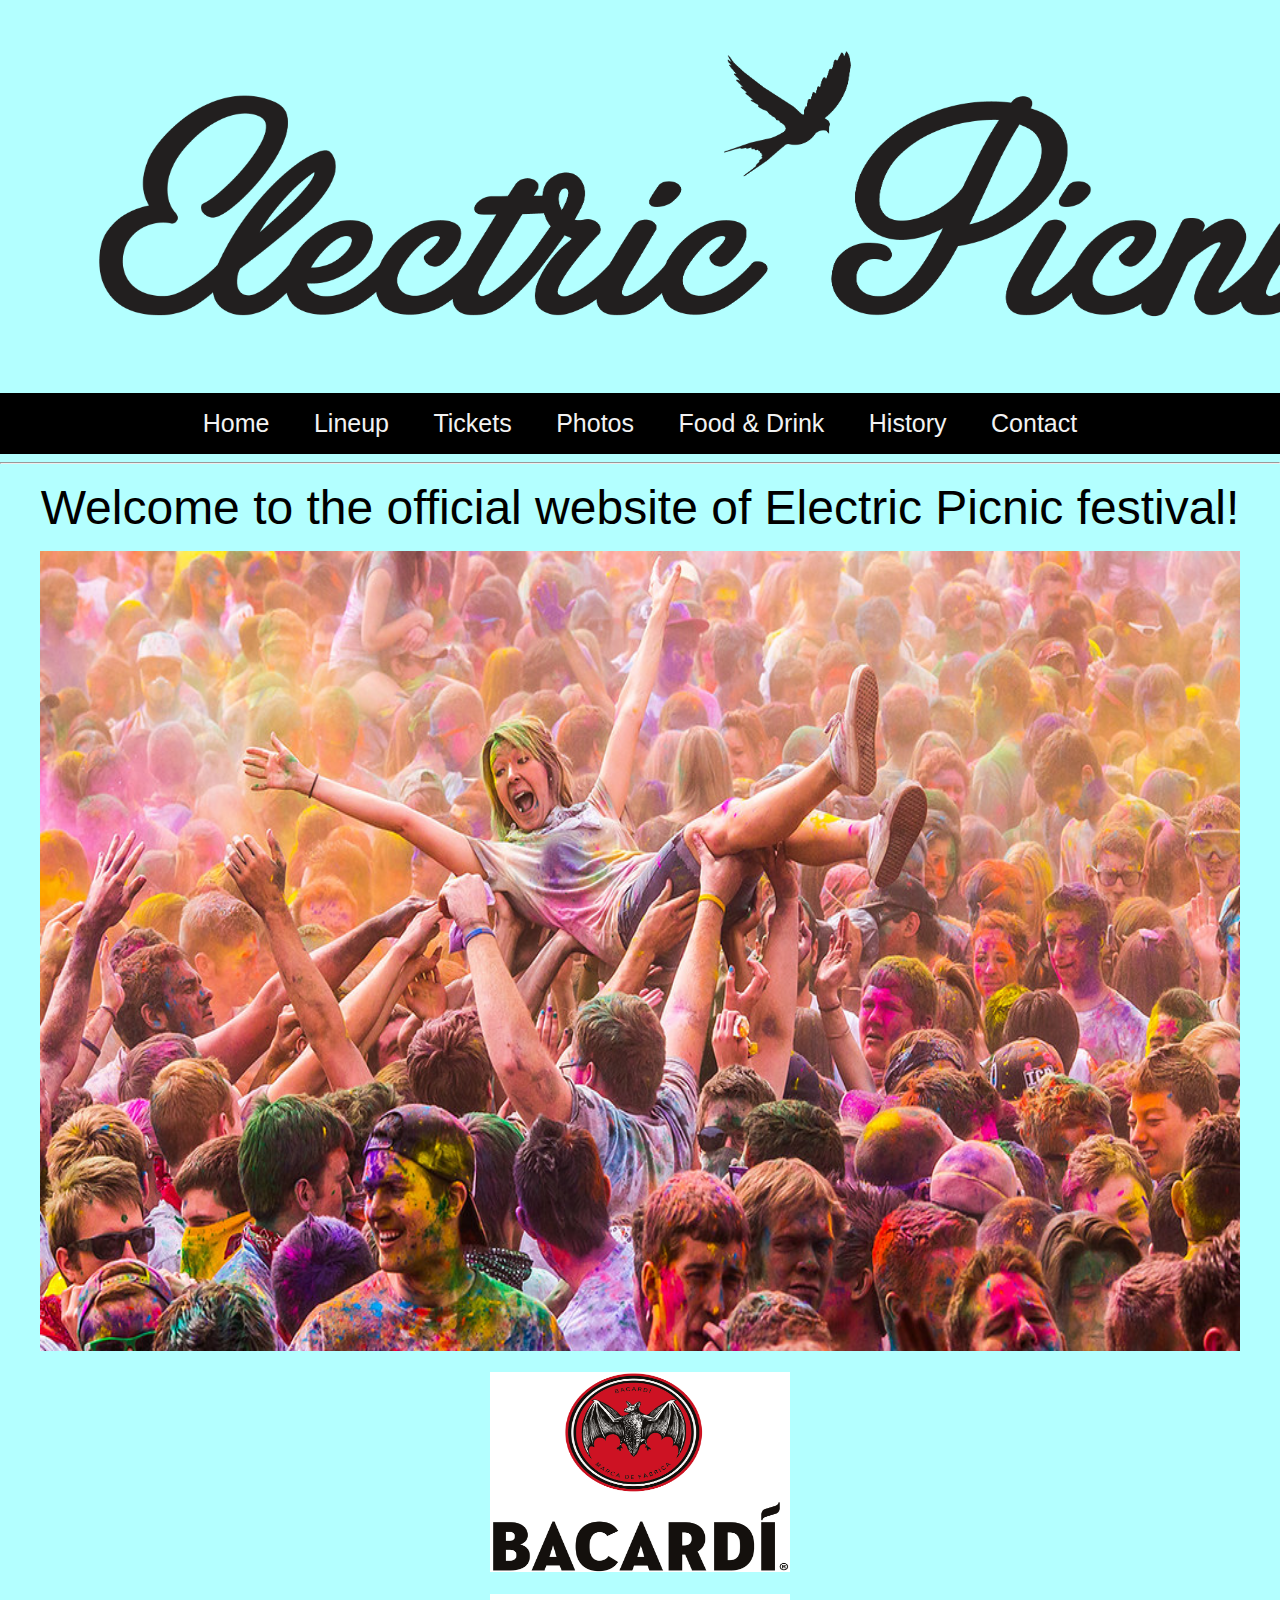
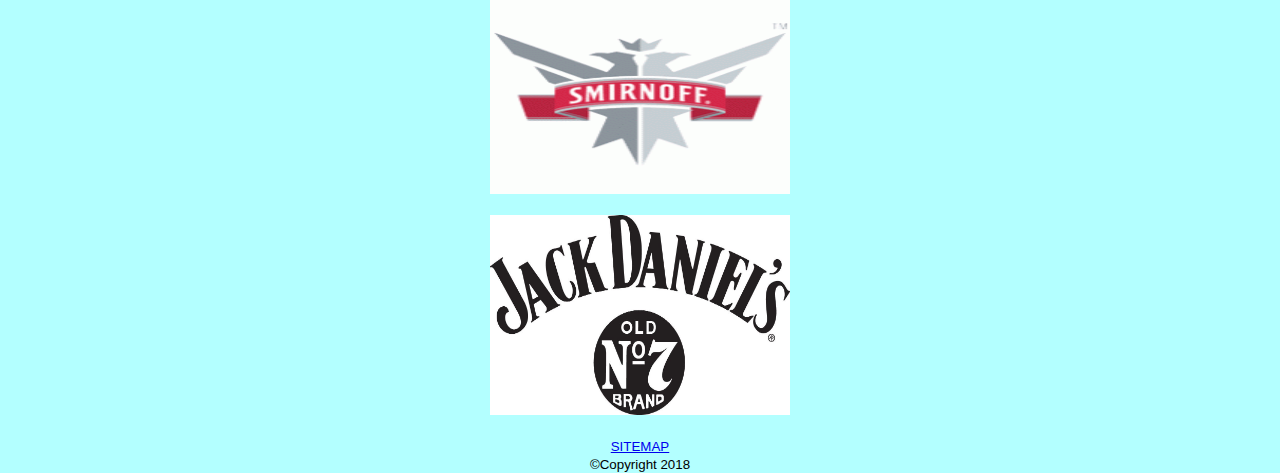
<file: AnthonyMcElearney_B00106475_/index.html>
<!DOCTYPE html>
<html>
<body style="background-color:#b3ffff;">
<head>
<meta name="viewport" content="width=device-width, initial-scale=1">
<style>
  img {
  display: block;
  margin-left: auto;
  margin-right: auto;
}
body {
  margin: 0;
  font-family: Arial, Helvetica, sans-serif;
}

.topnav {
  overflow: hidden;
  background-color: #000000;
}

.topnav a {
  display: inline-block;
  color: #f2f2f2;
  text-align: center;
  padding: 16px 20px;
  text-decoration: none;
  font-size: 25px;

}

.topnav a:hover {
  background-color: #66ffff;
  color: black;
}

.topnav a.active {
  background-color: #66ffff;
  color: white;
}

</style>
</head>
<body>

  <h1><img src="images/logo.png" alt="logo" width="1500" height="350" class="center">
  
      </h1>
<center>
<div class="topnav">
  <a href="index.html">Home</a>
  <a href="lineup.html">Lineup</a>
  <a href="tickets.html">Tickets</a>
  <a href="photos.html">Photos</a>
  <a href="foodanddrink.html">Food & Drink</a>
  <a href="history.html">History</a>
  <a href="contact.html">Contact</a>
  </center>

</div>

<div style="padding-left:16px">
  
</div>
<hr>
</main> 
<p>
<center>
<p><font face="Helvetica" font size="10" color="black" >Welcome to the official website of Electric Picnic festival!</font></p>
</center>


<center>
  </style>
<div class="column">
<center>
<div class="w3-content">
  <img class="mySlides" src="images/image2.png" alt="slide 1" width="1200" height="800">
  <img class="mySlides" src="images/image1.png" alt="slide 2" width="1200" height="800">
  <img class="mySlides" src="images/image3.png" alt="slide 3" width="1200" height="800">
</div>

<script>
var myIndex = 0;
carousel();

function carousel() {
    var i;
    var x = document.getElementsByClassName("mySlides");
    for (i = 0; i < x.length; i++) {
       x[i].style.display = "none";  
    }
    myIndex++;
    if (myIndex > x.length) {myIndex = 1}    
    x[myIndex-1].style.display = "block";  
    setTimeout(carousel, 3000); // Change image every 3 seconds
}
</script>
<h1><img src="images/bacardi.png" alt="logo" width="300" height="             200" float="left"
      </h1>
      <h1><img src="images/smirnoff.png" alt="logo" width="300" height="200" 
      </h1>
      <h1><img src="images/jackdaniels.png" alt="logo"        width="300" height="200" float="right" 
      </h1>

</h1>

<footer><small> <a href="sitemap.html"> SITEMAP</a><br>
&copy;Copyright 2018</small></footer>

</body>
</html>
</file>
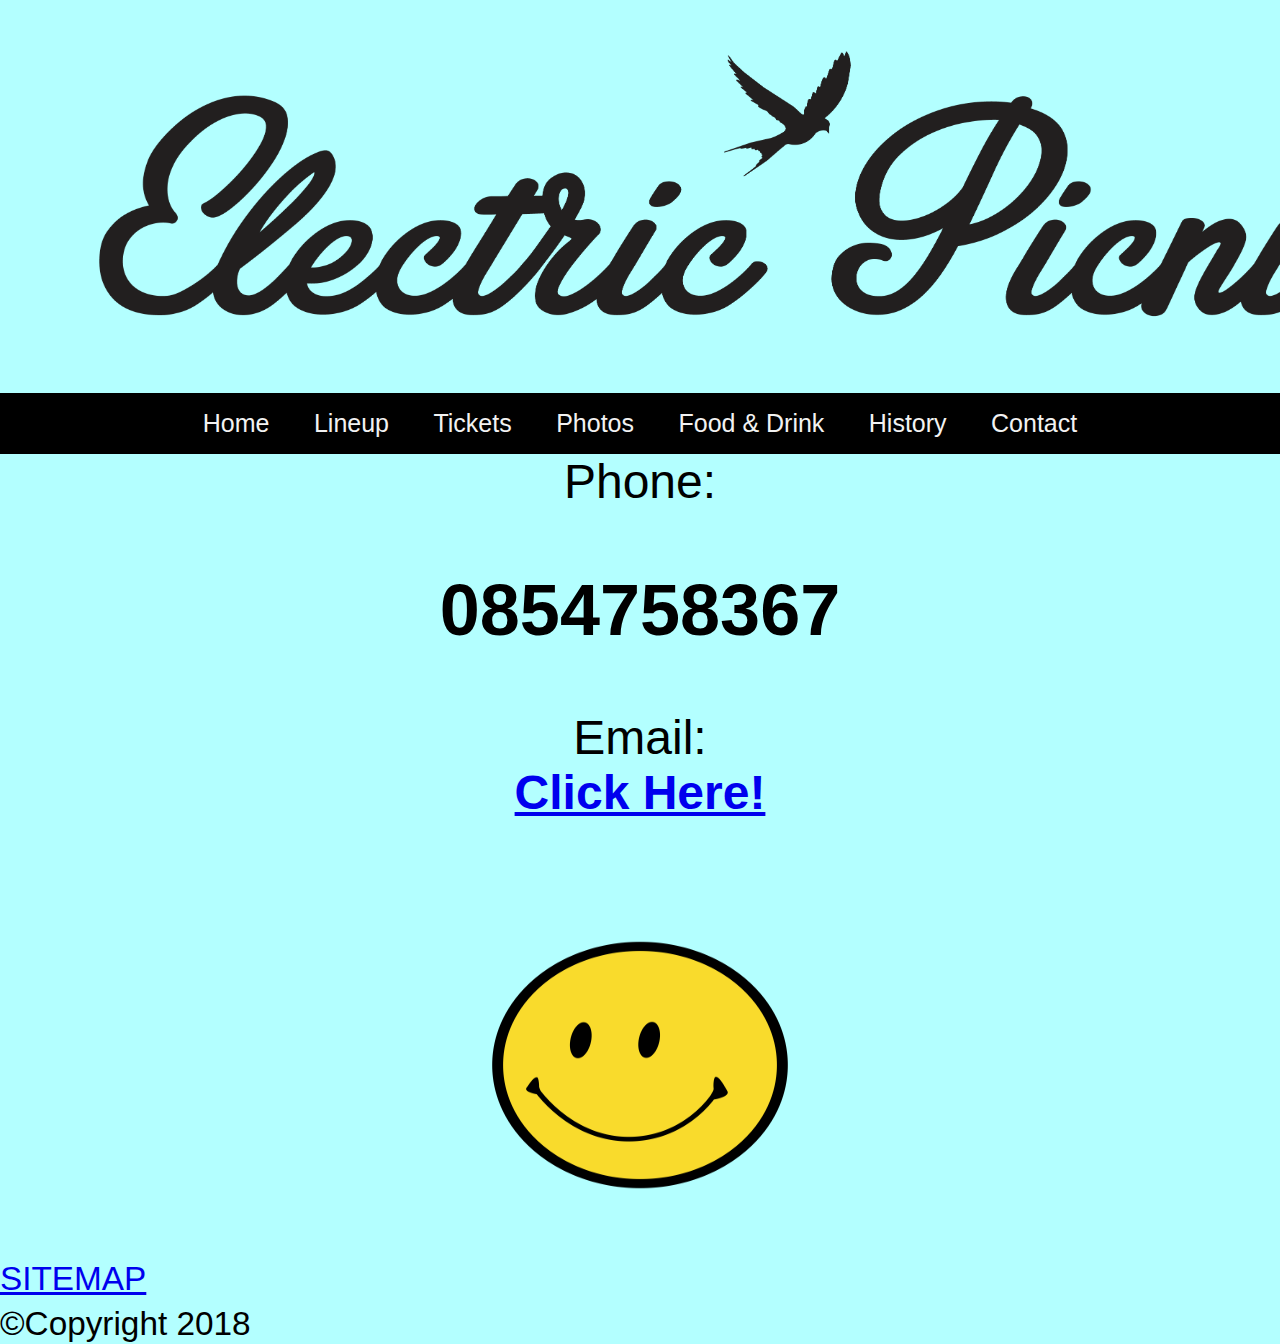
<file: AnthonyMcElearney_B00106475_/contact.html>
<!DOCTYPE html>
<html>
<body style="background-color:#b3ffff;">
<head>
<meta name="viewport" content="width=device-width, initial-scale=1">
<style>
  img {
  display: block;
  margin-left: auto;
  margin-right: auto;
}
body {
  margin: 0;
  font-family: Arial, Helvetica, sans-serif;
}

.topnav {
  overflow: hidden;
  background-color: #000000;
}

.topnav a {
  display: inline-block;
  color: #f2f2f2;
  text-align: center;
  padding: 16px 20px;
  text-decoration: none;
  font-size: 25px;
}

.topnav a:hover {
  background-color: #66ffff;
  color: black;
}

.topnav a.active {
  background-color: #66ffff;
  color: white;
}
</style>
</head>
<body>

  <h1><img src="images/logo.png" alt="logo" width="1500" height="350" class="center">
  </h1>
<center>
<div class="topnav">
  <a href="index.html">Home</a>
  <a href="lineup.html">Lineup</a>
  <a href="tickets.html">Tickets</a>
  <a href="photos.html">Photos</a>
  <a href="foodanddrink.html">Food & Drink</a>
  <a href="history.html">History</a>
  <a href="contact.html">Contact</a>
  </center>
  <center>
    <font font size="12" color="black"
    <h1> Phone: </h1>
    <h2> 0854758367 </h2>
<font font size="10" color="black"
  <h1> Email: </h1> 
  <br>

<b><a href="mailto:B00106475@student.itb.ie" class="contact">Click Here!</a></b> <br><br>
<h1> <img src="images/smiley.png" alt="logo" width="300" height="250" class="center">
</center>
  </h1>
</center>



</div>
  

</div>

<div style="padding-left:16px">
  
</div>

<small>
  <footer><small> <a href="sitemap.html"> SITEMAP</a><br>
&copy;Copyright 2018</small></footer>
</body>
</html>
</small>
</file>
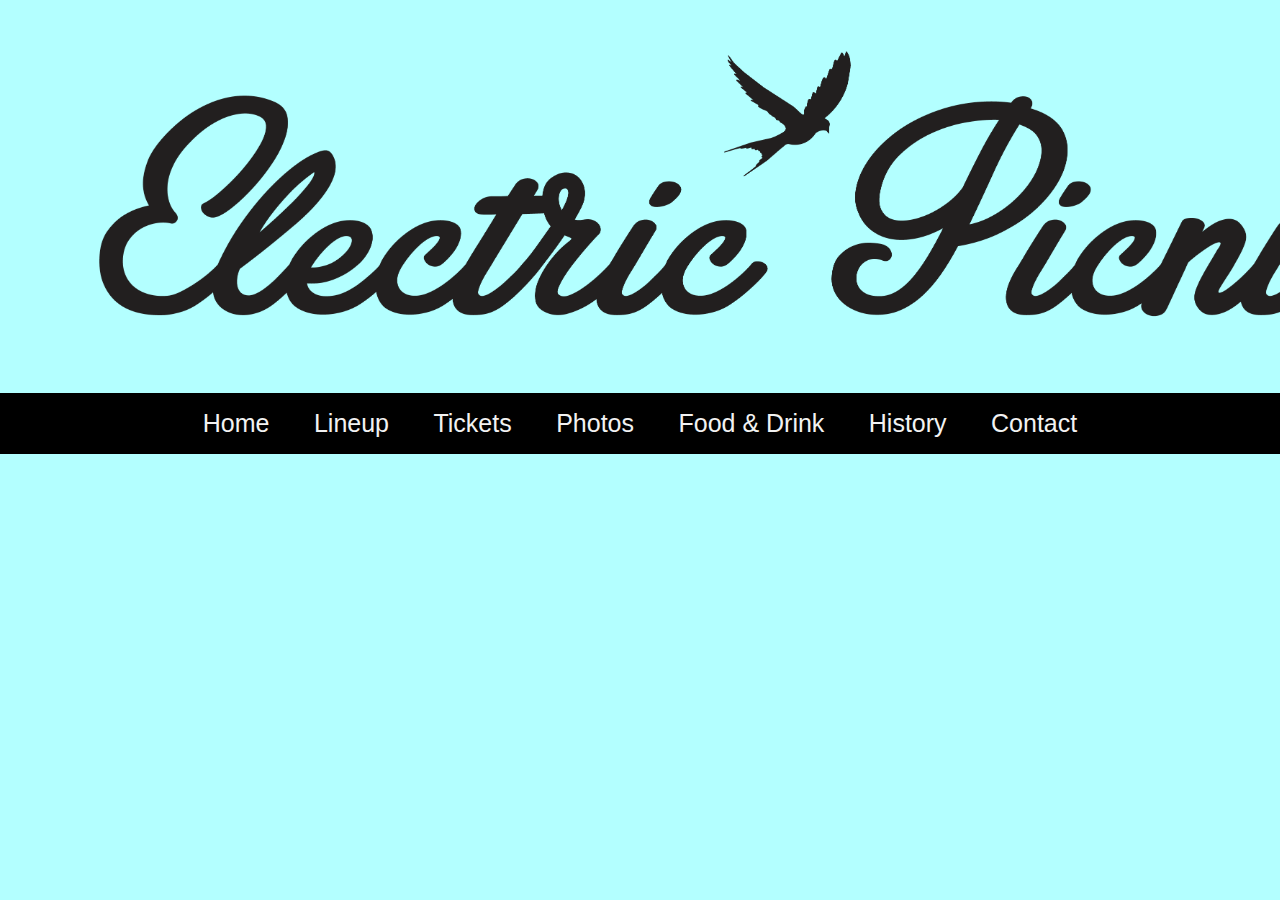
<file: AnthonyMcElearney_B00106475_/foodanddrink.html>
<!DOCTYPE html>
<html>
<body style="background-color:#b3ffff;">
<head>
<meta name="viewport" content="width=device-width, initial-scale=1">
<style>
  img {
  display: block;
  margin-left: auto;
  margin-right: auto;
}
body {
  margin: 0;
  font-family: Arial, Helvetica, sans-serif;
}

.topnav {
  overflow: hidden;
  background-color: #000000;
}

.topnav a {
  display: inline-block;
  color: #f2f2f2;
  text-align: center;
  padding: 16px 20px;
  text-decoration: none;
  font-size: 25px;
}

.topnav a:hover {
  background-color: #66ffff;
  color: black;
}

.topnav a.active {
  background-color: #66ffff;
  color: white;
}
</style>
</head>
<body>

  <h1><img src="images/logo.png" alt="logo" width="1500" height="350" class="center">
  </h1>
<center>
<div class="topnav">
  <a href="index.html">Home</a>
  <a href="lineup.html">Lineup</a>
  <a href="tickets.html">Tickets</a>
  <a href="photos.html">Photos</a>
  <a href="foodanddrink.html">Food & Drink</a>
  <a href="history.html">History</a>
  <a href="contact.html">Contact</a>
  </center>
  

</div>

<div style="padding-left:16px">
  
</div>
</file>
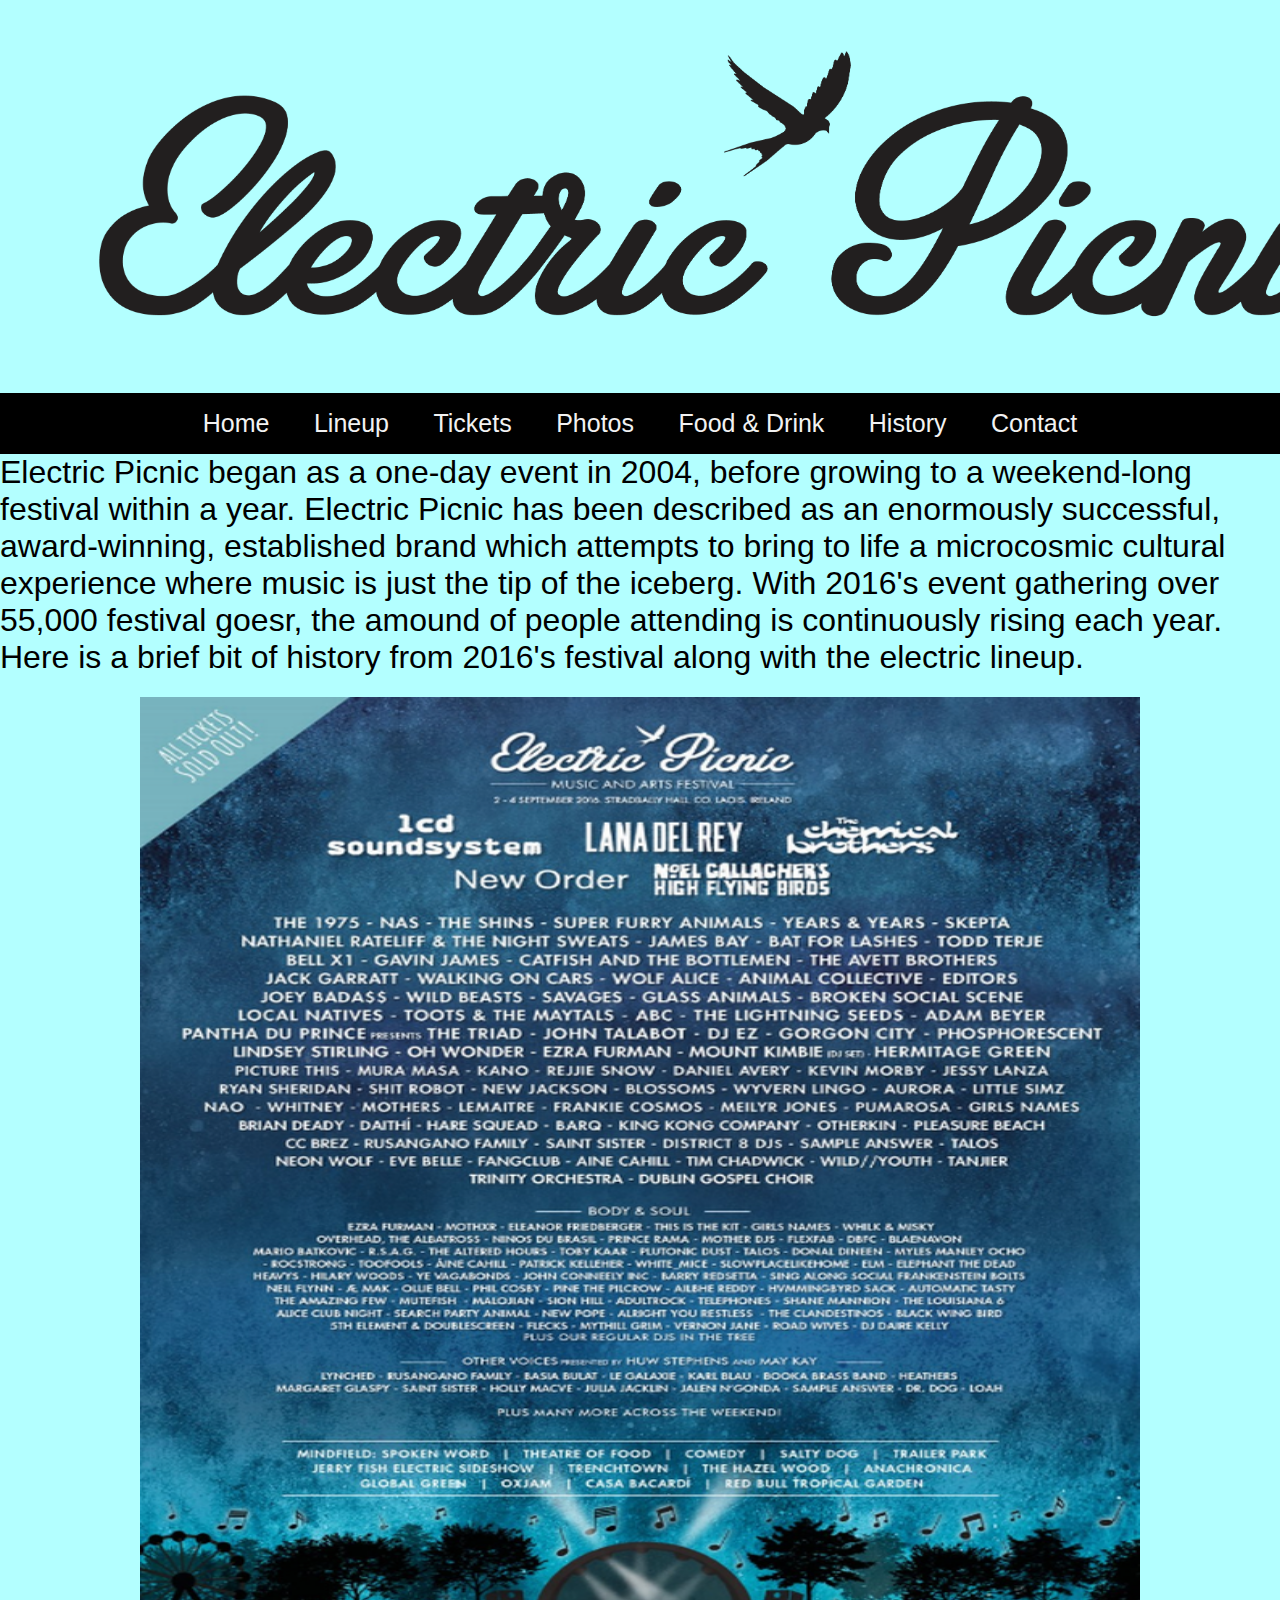
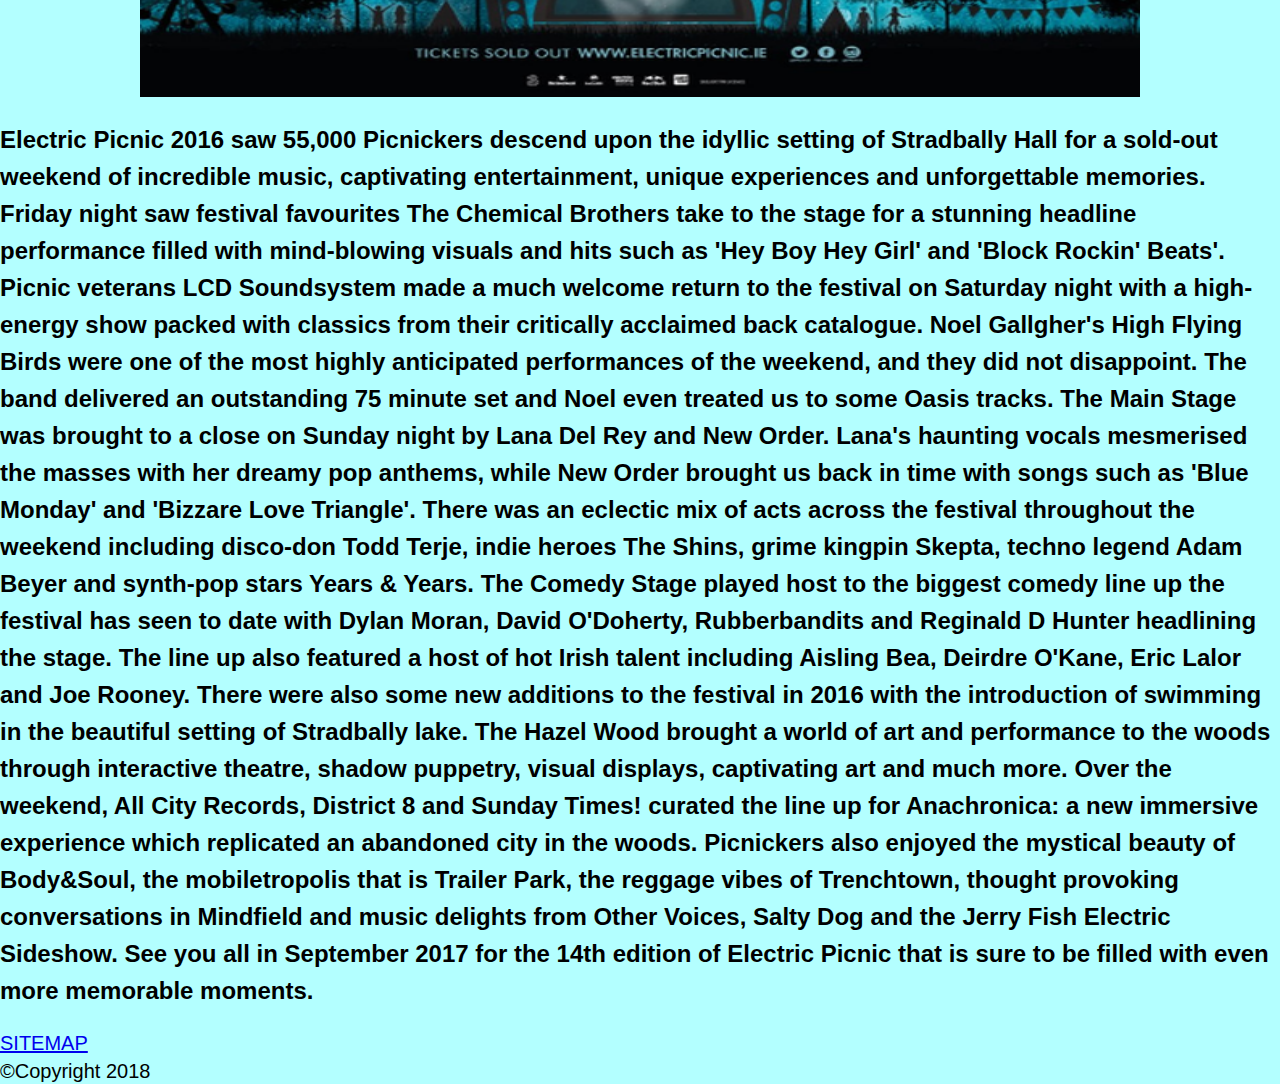
<file: AnthonyMcElearney_B00106475_/history.html>
<!DOCTYPE html>
<html>
<body style="background-color:#b3ffff;">
<head>
<meta name="viewport" content="width=device-width, initial-scale=1">
<style>
  img {
  display: block;
  margin-left: auto;
  margin-right: auto;
}
body {
  margin: 0;
  font-family: Arial, Helvetica, sans-serif;
}

.topnav {
  overflow: hidden;
  background-color: #000000;
}

.topnav a {
  display: inline-block;
  color: #f2f2f2;
  text-align: center;
  padding: 16px 20px;
  text-decoration: none;
  font-size: 25px;
}

.topnav a:hover {
  background-color: #66ffff;
  color: black;
}

.topnav a.active {
  background-color: #66ffff;
  color: white;
}
</style>
</head>
<body>

  <h1><img src="images/logo.png" alt="logo" width="1500" height="350" class="center">
  </h1>
<center>
<div class="topnav">
  <a href="index.html">Home</a>
  <a href="lineup.html">Lineup</a>
  <a href="tickets.html">Tickets</a>
  <a href="photos.html">Photos</a>
  <a href="foodanddrink.html">Food & Drink</a>
  <a href="history.html">History</a>
  <a href="contact.html">Contact</a>
  </center>
   <font font size="6" color="black"
   <h1>
  Electric Picnic began as a one-day event in 2004, before growing to a weekend-long festival within a year. Electric Picnic has been described as an enormously successful, award-winning, established brand which attempts to bring to life a microcosmic cultural experience where music is just the tip of the iceberg.

  With 2016's event gathering over 55,000 festival goesr, the amound of people attending is continuously rising each year.<br>
  Here is a brief bit of history from 2016's festival along with the electric lineup. 
</h1>
</font>
<h1><img src="images/lineup2016.png" alt="lineup" width="1000" height="1000" class="center">
  </h1>
  <h1>
    <font font size="5" color="black" 
  <h1> 
    Electric Picnic 2016 saw 55,000 Picnickers descend upon the idyllic setting of Stradbally Hall for a sold-out weekend of incredible music, captivating entertainment, unique experiences and unforgettable memories. 

Friday night saw festival favourites The Chemical Brothers take to the stage for a stunning headline performance filled with mind-blowing visuals and hits such as 'Hey Boy Hey Girl' and 'Block Rockin' Beats'. Picnic veterans LCD Soundsystem made a much welcome return to the festival on Saturday night with a high-energy show packed with classics from their critically acclaimed back catalogue. Noel Gallgher's High Flying Birds were one of the most highly anticipated performances of the weekend, and they did not disappoint. The band delivered an outstanding 75 minute set and Noel even treated us to some Oasis tracks.

The Main Stage was brought to a close on Sunday night by Lana Del Rey and New Order. Lana's haunting vocals mesmerised the masses with her dreamy pop anthems, while New Order brought us back in time with songs such as 'Blue Monday' and 'Bizzare Love Triangle'. 

There was an eclectic mix of acts across the festival throughout the weekend including disco-don Todd Terje, indie heroes The Shins, grime kingpin Skepta, techno legend Adam Beyer and synth-pop stars Years & Years. 

The Comedy Stage played host to the biggest comedy line up the festival has seen to date with Dylan Moran, David O'Doherty, Rubberbandits and Reginald D Hunter headlining the stage. The line up also featured a host of hot Irish talent including Aisling Bea, Deirdre O'Kane, Eric Lalor and Joe Rooney.

There were also some new additions to the festival in 2016 with the introduction of swimming in the beautiful setting of Stradbally lake. The Hazel Wood brought a world of art and performance to the woods through interactive theatre, shadow puppetry, visual displays, captivating art and much more. Over the weekend, All City Records, District 8 and Sunday Times! curated the line up for Anachronica: a new immersive experience which replicated an abandoned city in the woods.

Picnickers also enjoyed the mystical beauty of Body&Soul, the mobiletropolis that is Trailer Park, the reggage vibes of Trenchtown, thought provoking conversations in Mindfield and music delights from Other Voices, Salty Dog and the Jerry Fish Electric Sideshow.

See you all in September 2017 for the 14th edition of Electric Picnic that is sure to be filled with even more memorable moments.
</h1>



</center>

  

</div>

<div style="padding-left:16px">
  
</div>
<footer><small> <a href="sitemap.html"> SITEMAP</a><br>
&copy;Copyright 2018</small></footer>
</body>
</html>
</file>
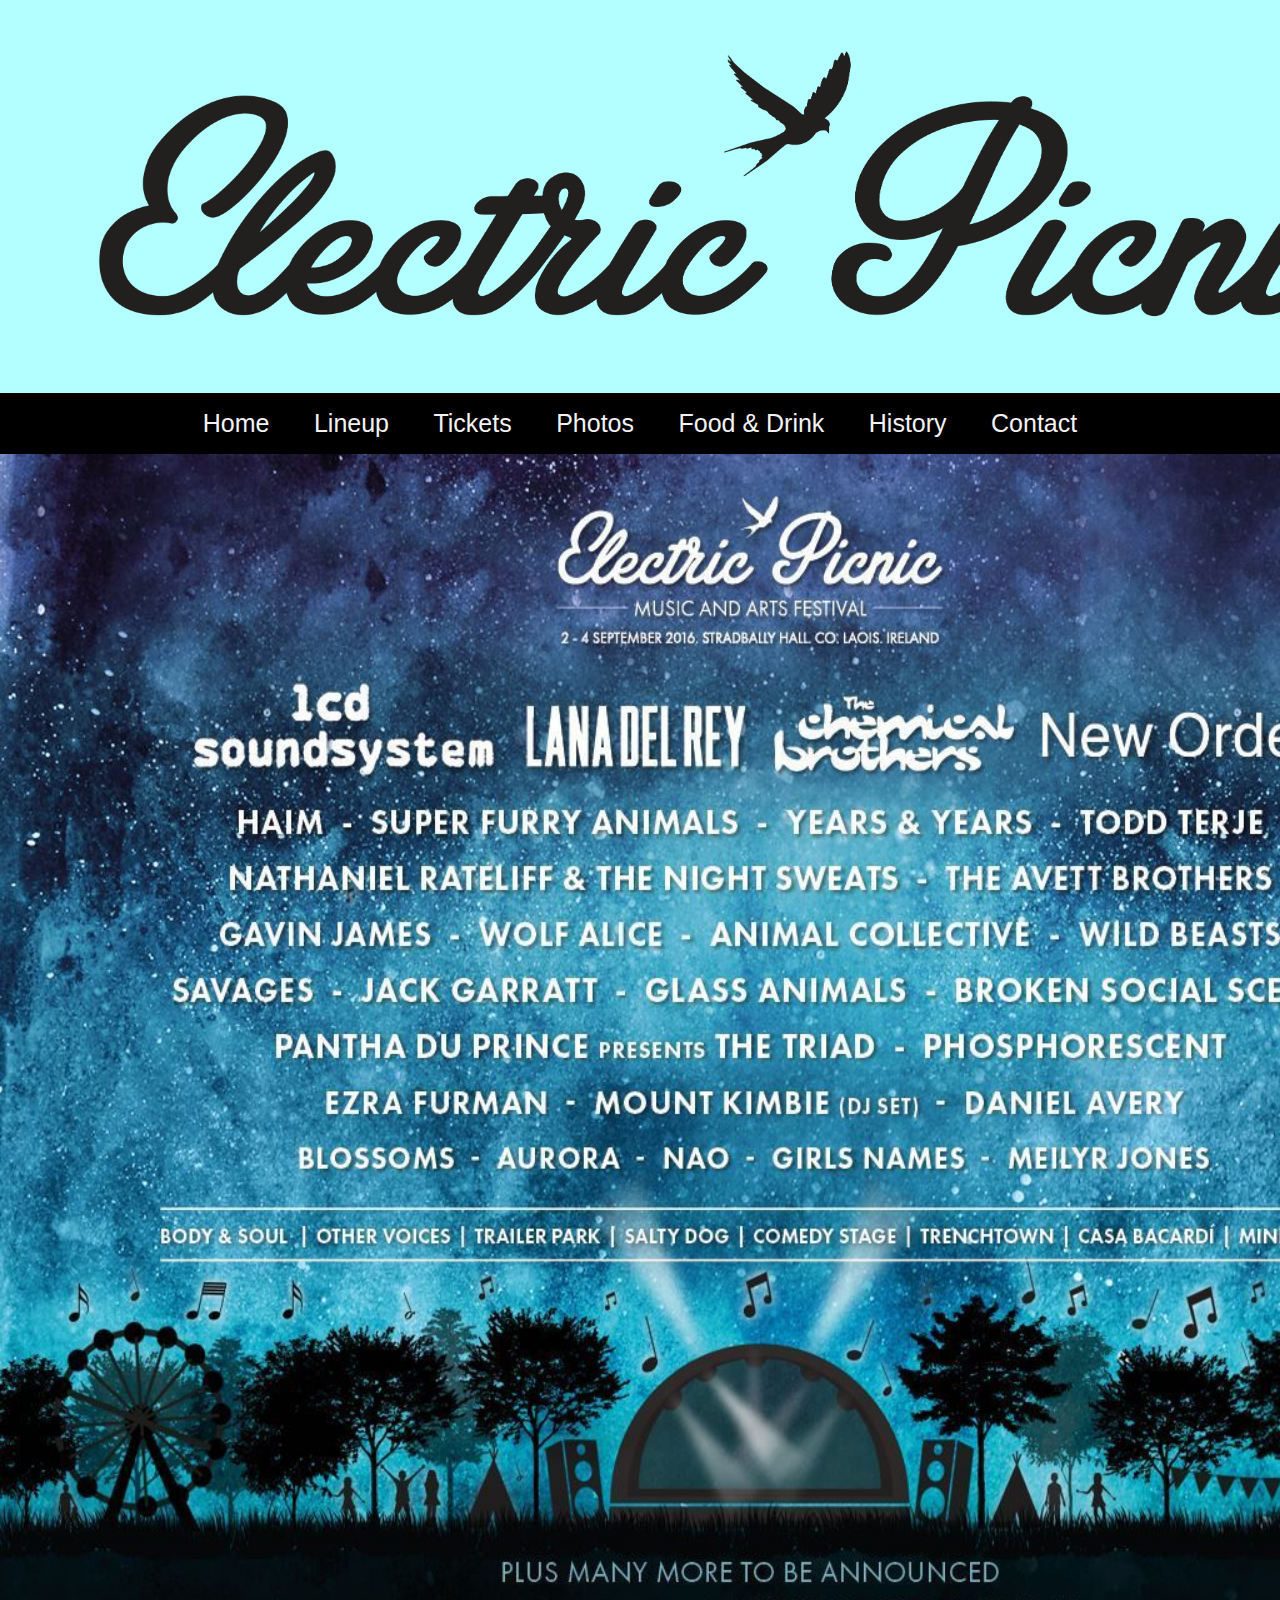
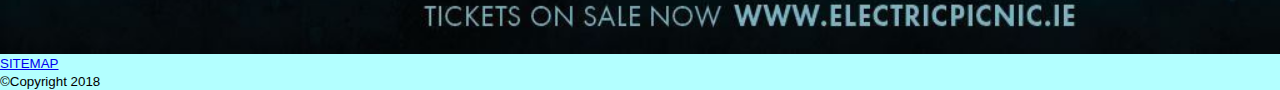
<file: AnthonyMcElearney_B00106475_/lineup.html>
<!DOCTYPE html>
<html>
<body style="background-color:#b3ffff;">
<head>
<meta name="viewport" content="width=device-width, initial-scale=1">
<style>
  img {
  display: block;
  margin-left: auto;
  margin-right: auto;
}
body {
  margin: 0;
  font-family: Arial, Helvetica, sans-serif;
}

.topnav {
  overflow: hidden;
  background-color: #000000;
}

.topnav a {
  display: inline-block;
  color: #f2f2f2;
  text-align: center;
  padding: 16px 20px;
  text-decoration: none;
  font-size: 25px;
}

.topnav a:hover {
  background-color: #66ffff;
  color: black;
}

.topnav a.active {
  background-color: #66ffff;
  color: white;
}
</style>
</head>
<body>

  <h1><img src="images/logo.png" alt="logo" width="1500" height="350" class="center">
  </h1>
<center>
<div class="topnav">
  <a href="index.html">Home</a>
  <a href="lineup.html">Lineup</a>
  <a href="tickets.html">Tickets</a>
  <a href="photos.html">Photos</a>
  <a href="foodanddrink.html">Food & Drink</a>
  <a href="history.html">History</a>
  <a href="contact.html">Contact</a>
  </center>
  <img src="images/lineup.png" alt="lineup" width="1500" height="1200" class="center"> 
  

</div>

<div style="padding-left:16px">
  
</div>
<footer><small> <a href="sitemap.html"> SITEMAP</a><br>
&copy;Copyright 2018</small></footer>
</body>
</html>
</file>
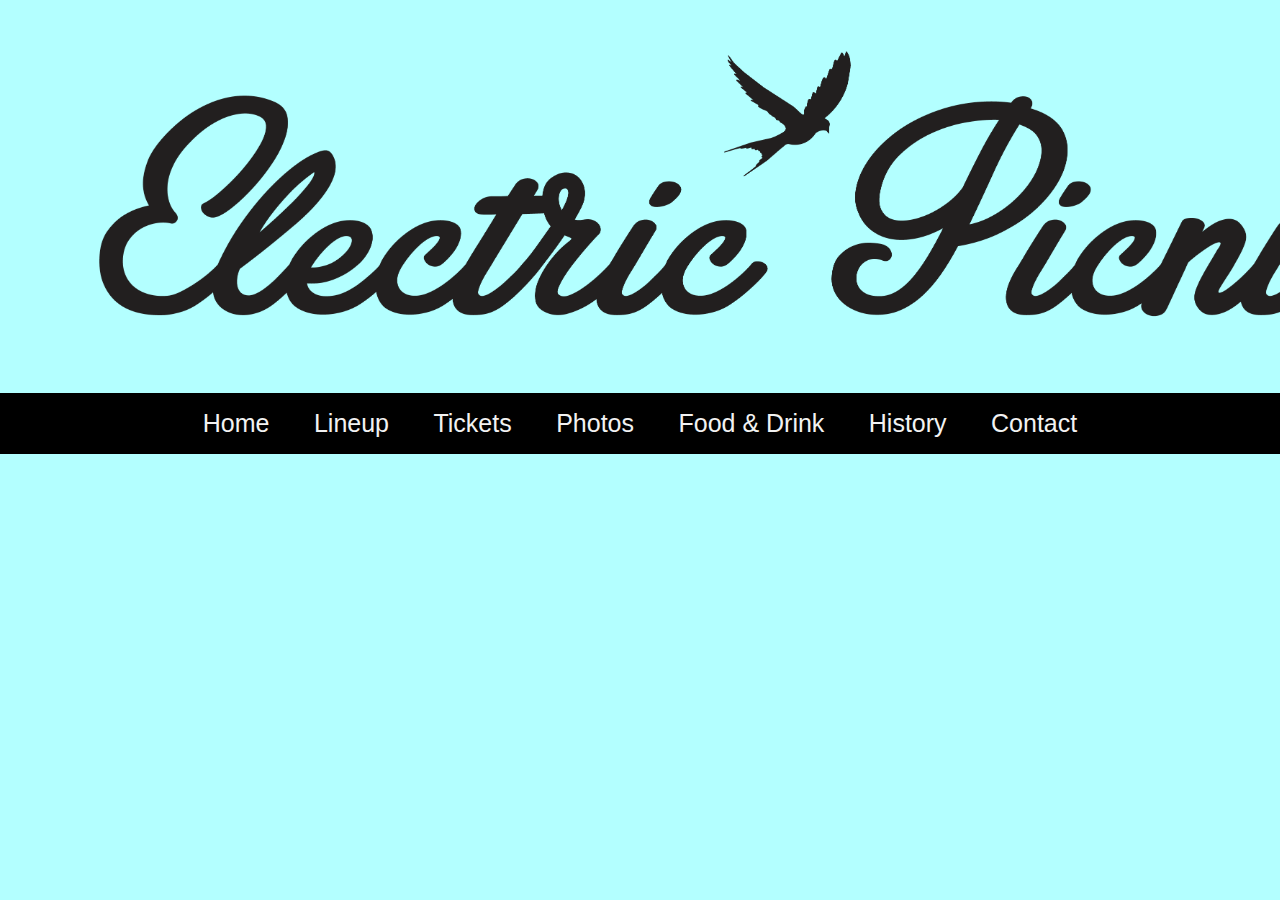
<file: AnthonyMcElearney_B00106475_/photos.html>
<!DOCTYPE html>
<html>
<body style="background-color:#b3ffff;">
<head>
<meta name="viewport" content="width=device-width, initial-scale=1">
<style>
  img {
  display: block;
  margin-left: auto;
  margin-right: auto;
}
body {
  margin: 0;
  font-family: Arial, Helvetica, sans-serif;
}

.topnav {
  overflow: hidden;
  background-color: #000000;
}

.topnav a {
  display: inline-block;
  color: #f2f2f2;
  text-align: center;
  padding: 16px 20px;
  text-decoration: none;
  font-size: 25px;
}

.topnav a:hover {
  background-color: #66ffff;
  color: black;
}

.topnav a.active {
  background-color: #66ffff;
  color: white;
}
</style>
</head>
<body>

  <h1><img src="images/logo.png" alt="logo" width="1500" height="350" class="center">
  </h1>
<center>
<div class="topnav">
  <a href="index.html">Home</a>
  <a href="lineup.html">Lineup</a>
  <a href="tickets.html">Tickets</a>
  <a href="photos.html">Photos</a>
  <a href="foodanddrink.html">Food & Drink</a>
  <a href="history.html">History</a>
  <a href="contact.html">Contact</a>
  </center>

</div>

<div style="padding-left:16px">
  
</div>
</file>
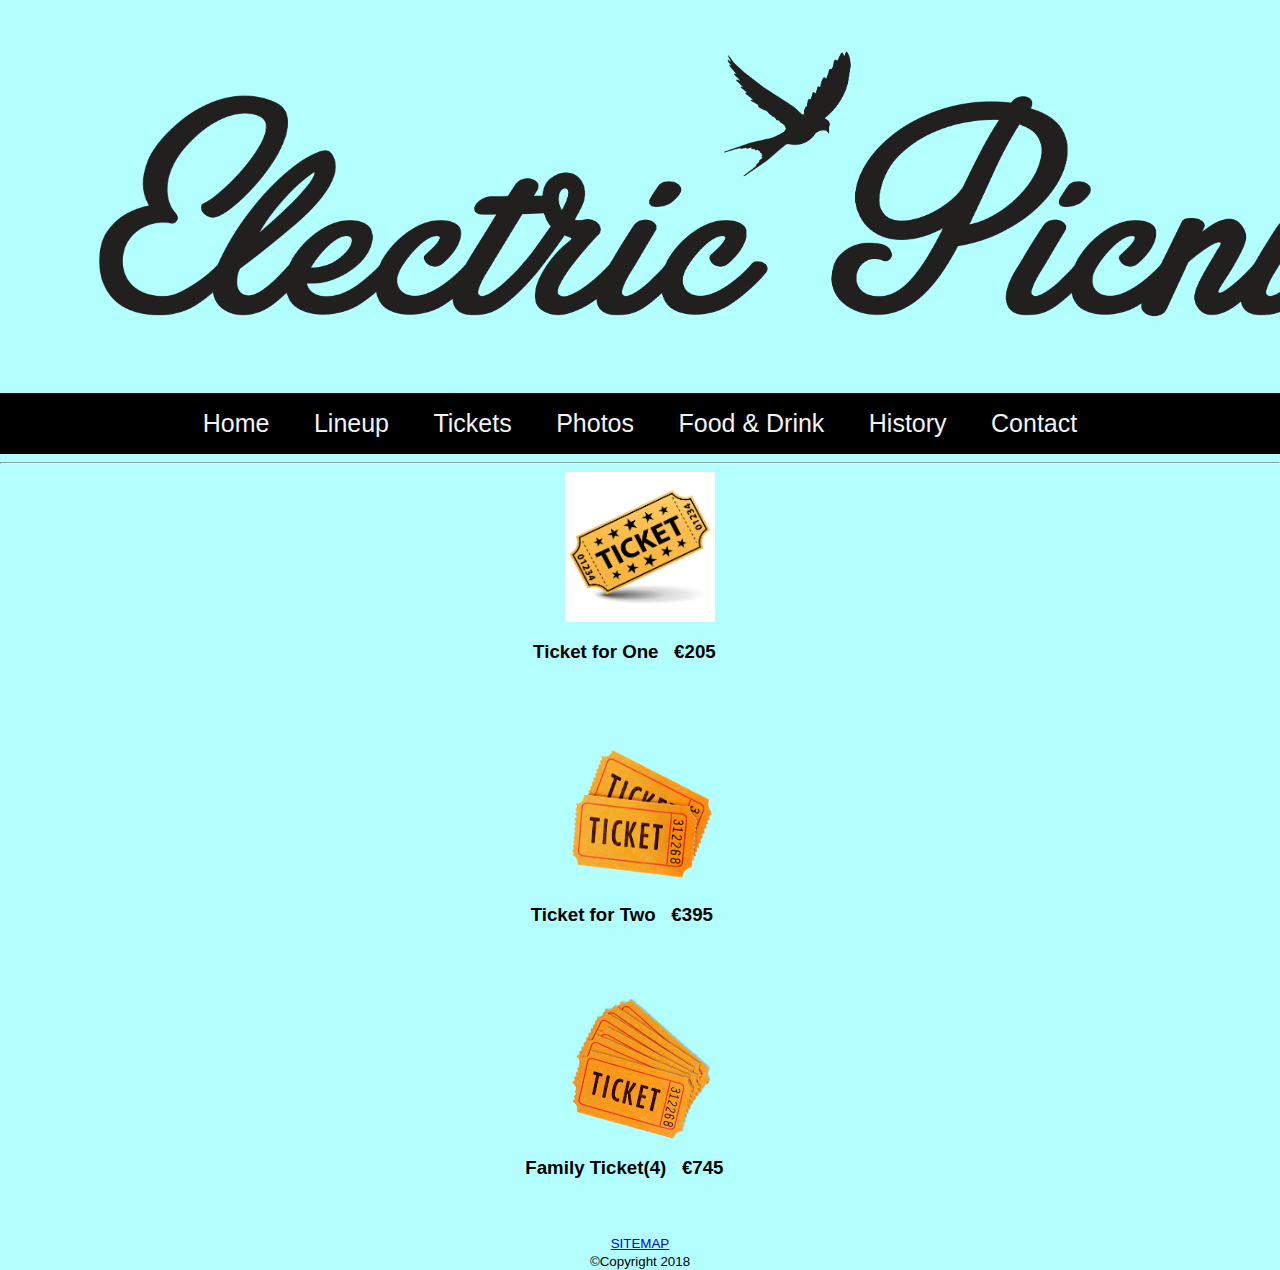
<file: AnthonyMcElearney_B00106475_/tickets.html>
<!DOCTYPE html>
<html>
<body style="background-color:#b3ffff;">
<head>
<meta name="viewport" content="width=device-width, initial-scale=1">
<style>
  img {
  display: block;
  margin-left: auto;
  margin-right: auto;
}
body {
  margin: 0;
  font-family: Arial, Helvetica, sans-serif;
}

.topnav {
  overflow: hidden;
  background-color: #000000;
}

.topnav a {
  display: inline-block;
  color: #f2f2f2;
  text-align: center;
  padding: 16px 20px;
  text-decoration: none;
  font-size: 25px;
}

.topnav a:hover {
  background-color: #66ffff;
  color: black;
}

.topnav a.active {
  background-color: #66ffff;
  color: white;
}
</style>
</head>
<body>

  <h1><img src="images/logo.png" alt="logo" width="1500" height="350" class="center">
  </h1>
<center>
<div class="topnav">
  <a href="index.html">Home</a>
  <a href="lineup.html">Lineup</a>
  <a href="tickets.html">Tickets</a>
  <a href="photos.html">Photos</a>
  <a href="foodanddrink.html">Food & Drink</a>
  <a href="history.html">History</a>
  <a href="contact.html">Contact</a>
  </center>
  <hr>
<center> 

<div class="row2">
  <div class="column2">
<a name="A"><img src="images/ticket1.png" alt="ticket" width="150" height="150" id="ticket">  <div class="vl"></div><h3> Ticket for One &nbsp;&nbsp;&euro;205&nbsp;&nbsp;&nbsp;&nbsp;&nbsp;&nbsp;</h3> <br><br></a>
<br>


<a name="C"><img src="images/ticket2.png" alt="ticket" width="150" height="150" id="ticket"><h3> Ticket for Two &nbsp;&nbsp;&euro;395 &nbsp;&nbsp;&nbsp;&nbsp;&nbsp;&nbsp;</h3> <br><br></a>
<br>
<a name="E"><img src="images/ticketfamily.png" alt="ticket" width="140" height="140" id="ticket"><h3> Family Ticket(4) &nbsp;&nbsp;&euro;745&nbsp;&nbsp;&nbsp;&nbsp;&nbsp;&nbsp;</h3> <br></a>
</div>
</br>



</div>
</div>
  

</div>

<div style="padding-left:16px">
  
</div>
<footer><small> <a href="sitemap.html"> SITEMAP</a><br>
&copy;Copyright 2018</small></footer>
</body>
</html>
</file>
